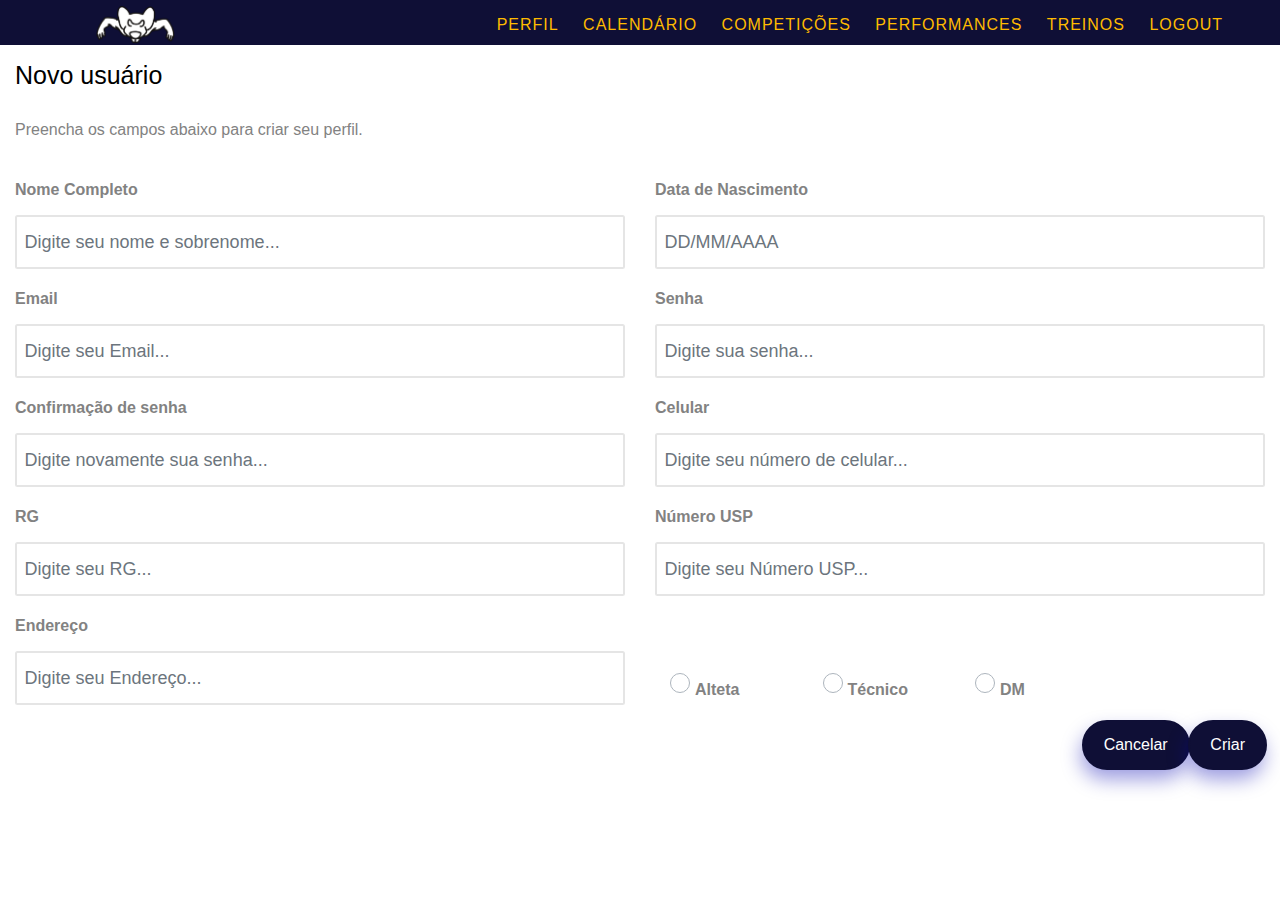
<file: criacao_usuario/index.html>
<html>
<head>
    <meta http-equiv="Content-Type" content="text/html; charset=UTF-8" >
    <link rel="stylesheet" href="/common/stylesheets/bootstrap.css">
    <link rel="stylesheet" href="/common/stylesheets/bootstrap4.css">
    <link rel="stylesheet" href="/common/stylesheets/animate.css">
    <link rel="stylesheet" href="/common/stylesheets/style.css">
    <link rel="stylesheet" href="/common/stylesheets/style1.css">
</head>

<body>
<div id="page">
  <nav class="fh5co-nav" id="menu-list" role="navigation">
      <div id="menu"></div>
  </nav>
  <div class="container-fluid" style="padding-top:60px;">
    <div class="row">
      <form action="usuario.php" class="col-md-12">
      
        <h1>Novo usuário</h1>
        <p>Preencha os campos abaixo para criar seu perfil.</p>
        
        <div class="row form-group">
          <div class="col-md-6">
            <label for="Nome"><b>Nome Completo</b></label>
            <input class="form-control" type="text" placeholder="Digite seu nome e sobrenome..." name="Nome" required>
          </div>
          <div class="col-md-6">
            <label for="Data de Nascimento"><b>Data de Nascimento</b></label>
            <input class="form-control" type="text" name="data de nascimento" placeholder="DD/MM/AAAA" required>
          </div>
        </div>

        <div class="row form-group">
          <div class="col-md-6">
            <label for="email"><b>Email</b></label>
            <input class="form-control" type="text" placeholder="Digite seu Email..." name="email" required>
          </div>
          <div class="col-md-6">
            <label for="senha"><b>Senha</b></label>
            <input class="form-control" type="password" placeholder="Digite sua senha..." name="senha" required>
          </div>
        </div>

        <div class="row form-group">
          <div class="col-md-6">
            <label for="confirma_senha"><b>Confirmação de senha</b></label>
            <input class="form-control" type="password" placeholder="Digite novamente sua senha..." name="confirma_senha" required>
          </div>
          <div class="col-md-6">
            <label for="celular"><b>Celular</b></label>
            <input class="form-control" type="text" placeholder="Digite seu número de celular..." name="celular" required>
          </div>
        </div>

        <div class="row form-group">
          <div class="col-md-6">
            <label for="RG"><b>RG</b></label>
            <input class="form-control" type="text" placeholder="Digite seu RG..." name="RG" required>
          </div>
          <div class="col-md-6">
            <label for="Número USP"><b>Número USP</b></label>
            <input class="form-control" type="text" placeholder="Digite seu Número USP..." name="Número USP" >
          </div>
        </div>

        <div class="row form-group">
          <div class="col-md-6">
            <label for="Endereço"><b>Endereço</b></label>
            <input class="form-control" type="text" placeholder="Digite seu Endereço..." name="Endereço" >
          </div>
          
          <div  class="col-md-6" style="margin-top:4em;">
            <div class="col-md-3">
              <div class="custom-control custom-radio custom-control-inline">
                <input class="custom-control-input" type="radio" name="nivel" id="n1" value="1"> 
                <label for="n1" class="custom-control-label" style="padding-left:10px;">Alteta</label> 
              </div>
            </div>
            <div class="col-md-3">
              <div class="custom-control custom-radio custom-control-inline">
                <input class="custom-control-input" type="radio" name="nivel" id="n2" value="2"> 
                <label for="n2" class="custom-control-label" style="padding-left:10px;">Técnico</label> 
              </div>
            </div>
            <div class="col-md-3">
              <div class="custom-control custom-radio custom-control-inline">
                <input class="custom-control-input" type="radio" name="nivel" id="n3" value="3"> 
                <label for="n3" class="custom-control-label" style="padding-left:10px;">DM</label> 
              </div>
            </div>
          </div>
        </div>

        <div class="row">
          <div class="form-group col-md-2 col-md-push-10">
            <button type="button" class="btn btn-primary">Cancelar</button>
          </div>
          <div class="form-group col-md-2 col-md-push-9">
            <button type="button" class="btn btn-primary">Criar</button>
          </div>
        </div>

      </div>
    </form>
  </div>
</div>

<!-- jQuery -->
<script src="/common/js/jquery.min.js"></script>
<!-- Bootstrap -->
<script src="/common/js/bootstrap.min.js"></script>
<!-- Placeholder -->
<script src="/common/js/jquery.placeholder.min.js"></script>
<!-- Waypoints -->
<script src="/common/js/jquery.waypoints.min.js"></script>
<!-- Main JS -->
<script src="/common/js/main.js"></script>
<script>
    $("#menu").load("../common/menu/menu.html #menu_");
</script>
</body>
</html>
</file>
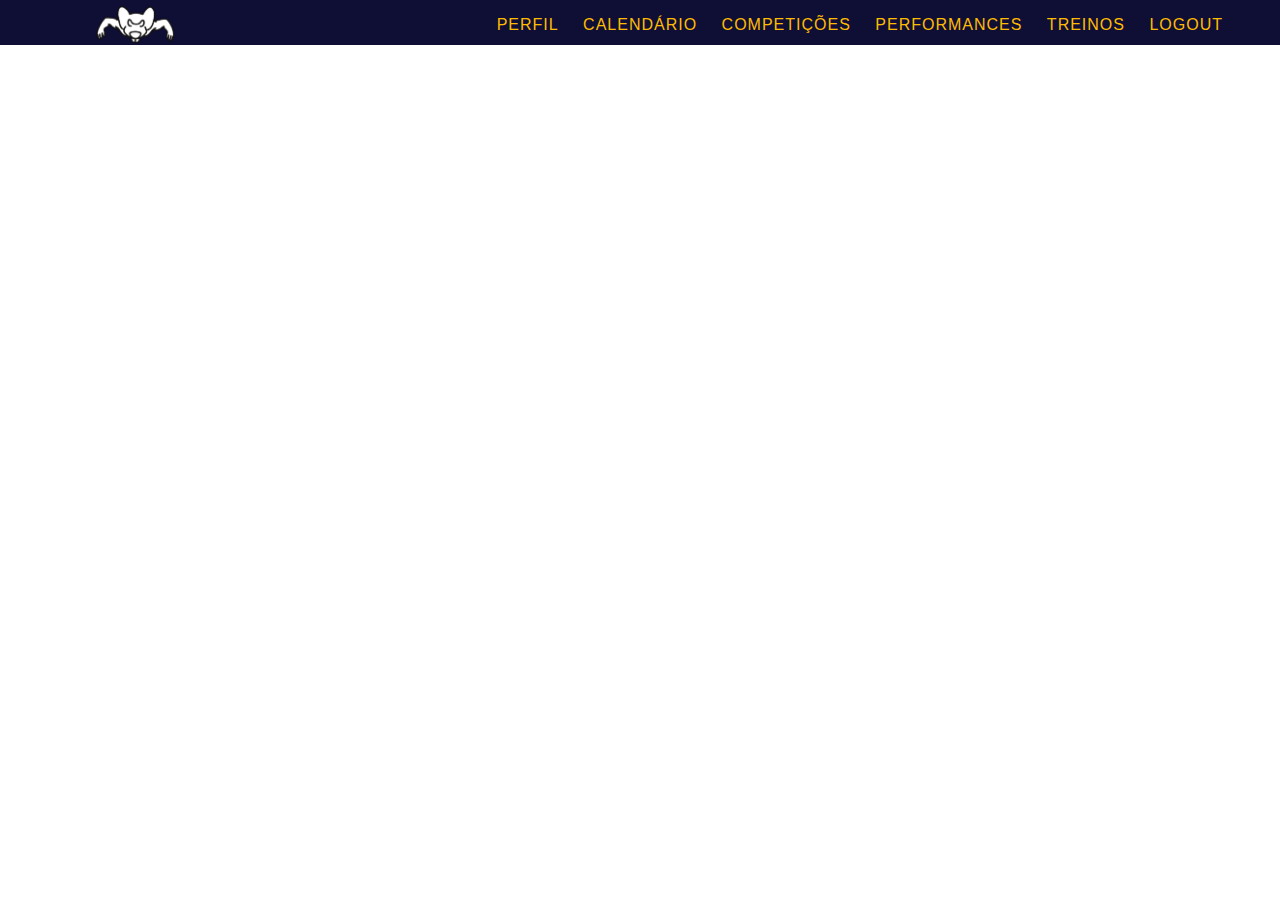
<file: perfil/index.html>
<!--?php
    // Inica a sessão, caso não exista
    if (!isset($_SESSION)) session_start();

    // Verifica se existe ID da sessão
    if(!isset($_SESSION['ID'])){
        //Destrói a sessão por segurança
        session_destroy();

        //Redireciona para o login
        header("Location: ../index.html"); exit;
    }
?-->

<html>
<head>
    <meta http-equiv="Content-Type" content="text/html; charset=UTF-8" >
    <link rel="stylesheet" href="/common/stylesheets/bootstrap.css">
    <link rel="stylesheet" href="/common/stylesheets/bootstrap4.css">
    <link rel="stylesheet" href="/common/stylesheets/animate.css">
    <link rel="stylesheet" href="/common/stylesheets/style.css">
    <link rel="stylesheet" href="/common/stylesheets/style1.css">
</head>

<body>
<div id="page">
<nav class="fh5co-nav" id="menu-list" role="navigation">
    <div id="menu"></div>
</nav>
              
   

<div>
<!--?php
    echo "<h1>Área Restrita</h1>";
    $msg = "Olá ";
    if ($_SESSION['Nivel'] == 1){
       $msg .= "Atleta ".$_SESSION['Nome'];
    } elseif ($_SESSION['Nivel'] == 2) {
        $msg .= "Técnico ".$_SESSION['Nome'];
    } elseif ($_SESSION['Nivel'] == 3) {
        $msg .= "DM ".$_SESSION['Nome'];
    }

    echo "<p>".$msg."</p>";
?-->
</div>
</div>

<!-- jQuery -->
<script src="/common/js/jquery.min.js"></script>
<!-- Bootstrap -->
<script src="/common/js/bootstrap.min.js"></script>
<!-- Placeholder -->
<script src="/common/js/jquery.placeholder.min.js"></script>
<!-- Waypoints -->
<script src="/common/js/jquery.waypoints.min.js"></script>
<!-- Main JS -->
<script src="/common/js/main.js"></script>
<script>
    $("#menu").load("../common/menu/menu.html #menu_");
</script>
</body>
</html>
</file>
<file: common/stylesheets/style.css>
/* =======================================================
*
* 	Template Style 
*	Edit this section
*
* ======================================================= */
body {
  font-family: "Open Sans", Arial, sans-serif;
  line-height: 1.5;
  font-size: 16px;
  color: #848484;
  background-color: #f0f0f0;
}
body.style-2 {
  background-color: #ffffff;
  background-size: cover;
  background-position: -30% center;
  background-repeat: no-repeat;
  background-image: url(../images/bg_2.jpg);
  height: 100%;
}
body.style-3 {
  background: #ffffff url(../images/geometry2.png) repeat;
}

a {
  color: #33cccc;
  -moz-transition: all 0.3s ease;
  -o-transition: all 0.3s ease;
  -webkit-transition: all 0.3s ease;
  -ms-transition: all 0.3s ease;
  transition: all 0.3s ease;
}
a:hover {
  color: #29a3a3;
}

.menu {
  padding: 0;
  margin: 0 0 0 0;
}
.menu li {
  list-style: none;
  margin-bottom: 10px;
  display: -moz-inline-stack;
  display: inline-block;
  zoom: 1;
  *display: inline;
}
.menu li a {
  padding: 5px;
}
.menu li.active a {
  color: #b3b3b3;
}

.fh5co-form {
  padding: 30px;
  margin-top: 4em;
  -webkit-box-shadow: -4px 7px 46px 2px rgba(0, 0, 0, 0.1);
  -moz-box-shadow: -4px 7px 46px 2px rgba(0, 0, 0, 0.1);
  -o-box-shadow: -4px 7px 46px 2px rgba(0, 0, 0, 0.1);
  box-shadow: -4px 7px 46px 2px rgba(0, 0, 0, 0.1);
  background: #ffffff;
}
.style-2 .fh5co-form {
  -webkit-box-shadow: -4px 7px 46px 2px rgba(0, 0, 0, 0.1);
  -moz-box-shadow: -4px 7px 46px 2px rgba(0, 0, 0, 0.1);
  -o-box-shadow: -4px 7px 46px 2px rgba(0, 0, 0, 0.1);
  box-shadow: -4px 7px 46px 2px rgba(0, 0, 0, 0.1);
}
@media screen and (max-width: 768px) {
  .fh5co-form {
    padding: 15px;
  }
}
.fh5co-form h2 {
  text-transform: uppercase;
  letter-spacing: 2px;
  font-size: 20px;
  margin: 0 0 30px 0;
  color: #000000;
}
.fh5co-form .form-group {
  margin-bottom: 30px;
}
.fh5co-form .form-group p {
  font-size: 14px;
  color: #9f9f9f;
  font-weight: 300;
}
.fh5co-form .form-group p a {
  color: #000000;
}
.fh5co-form label {
  font-weight: 300;
  font-size: 14px;
  font-weight: 300;
}
.fh5co-form .form-control {
  font-size: 16px;
  font-weight: 300;
  height: 50px;
  padding-left: 0;
  padding-right: 0;
  border: none;
  border-bottom: 1px solid rgba(0, 0, 0, 0.1);
  -webkit-box-shadow: none;
  -moz-box-shadow: none;
  -o-box-shadow: none;
  box-shadow: none;
  -webkit-border-radius: 0px;
  -moz-border-radius: 0px;
  -ms-border-radius: 0px;
  border-radius: 0px;
  -moz-transition: all 0.3s ease;
  -o-transition: all 0.3s ease;
  -webkit-transition: all 0.3s ease;
  -ms-transition: all 0.3s ease;
  transition: all 0.3s ease;
}
.fh5co-form .form-control::-webkit-input-placeholder {
  color: rgba(0, 0, 0, 0.3);
  text-transform: uppercase;
}
.fh5co-form .form-control::-moz-placeholder {
  color: rgba(0, 0, 0, 0.3);
  text-transform: uppercase;
}
.fh5co-form .form-control:-ms-input-placeholder {
  color: rgba(0, 0, 0, 0.3);
  text-transform: uppercase;
}
.fh5co-form .form-control:-moz-placeholder {
  color: rgba(0, 0, 0, 0.3);
  text-transform: uppercase;
}
.fh5co-form .form-control:focus, .fh5co-form .form-control:active {
  border-bottom: 1px solid rgba(0, 0, 0, 0.4);
}

.btn-primary {
  height: 50px;
  padding-right: 20px;
  padding-left: 20px;
  border: none;
  background: rgb(0,0,46);
  color: #ffffff;
  -webkit-box-shadow: -2px 10px 20px -1px rgba(2, 2, 175, 0.4);
  -moz-box-shadow: -2px 10px 20px -1px rgba(2, 2, 175, 0.4);
  -o-box-shadow: -2px 10px 20px -1px rgba(2, 2, 175, 0.4);
  box-shadow: -2px 10px 20px -1px rgba(2, 2, 175, 0.4);
}
.btn-primary:hover, .btn-primary:focus, .btn-primary:active {
  color: #ffffff;
  background: rgb(5, 5, 114) !important;
  outline: none;
}

input, textarea {
  color: #000;
}

.placeholder {
  color: #aaa;
}

.js .animate-box {
  opacity: 0;
}

/*# sourceMappingURL=style.css.map */
.menu-icon{
  display: none;
  float: right;
}
.fh5co-nav br {
  display: none;
}

@media screen and (max-width: 1040px){
  .fh5co-nav a {
    display: none;
  }
  .menu-icon {
    display: block !important;
    font-size: 20px !important;
  }
}
@media screen and (max-width: 1040px){
  .fh5co-nav.responsive a.menu-icon {
    position: absolute;
    right: 0;
    top: 0;
  }
  .fh5co-nav.responsive a{
    float: none;
    display: block;
    text-align: right;
  }
  .fh5co-nav.responsive br {
    display: block;
  }
}
</file>
<file: common/stylesheets/style1.css>
@font-face {
  font-family: 'icomoon';
  src: url("../fonts/icomoon/icomoon.eot?srf3rx");
  src: url("../fonts/icomoon/icomoon.eot?srf3rx#iefix") format("embedded-opentype"), url("../fonts/icomoon/icomoon.ttf?srf3rx") format("truetype"), url("../fonts/icomoon/icomoon.woff?srf3rx") format("woff"), url("../fonts/icomoon/icomoon.svg?srf3rx#icomoon") format("svg");
  font-weight: normal;
  font-style: normal;
}
/* =======================================================
*
* 	Template Style 
*
* ======================================================= */
body {
  font-family: "Work Sans", Arial, sans-serif;
  font-weight: 400;
  font-size: 16px;
  line-height: 2.5;
  color: #828282;
  background: #fff;
}

#page {
  position: relative;
  overflow-x: hidden;
  width: 100%;
  height: 100%;
  -webkit-transition: 0.5s;
  -o-transition: 0.5s;
  transition: 0.5s;
}
.offcanvas #page {
  overflow: hidden;
  position: absolute;
}
.offcanvas #page:after {
  -webkit-transition: 2s;
  -o-transition: 2s;
  transition: 2s;
  position: absolute;
  top: 0;
  right: 0;
  bottom: 0;
  left: 0;
  z-index: 101;
  background: rgba(0, 0, 0, 0.7);
  content: "";
}

a {
  color: #28166F;
  -webkit-transition: 0.5s;
  -o-transition: 0.5s;
  transition: 0.5s;
}
a:hover, a:active, a:focus {
  color: #28166F;
  outline: none;
  text-decoration: none;
}

p {
  margin-bottom: 20px;
}

h1, h2, h3, h4, h5, h6, figure {
  color: #000;
  font-family: "Work Sans", Arial, sans-serif;
  font-weight: 400;
  margin: 0 0 20px 0;
}

::-webkit-selection {
  color: #fff;
  background: #28166F;
}

::-moz-selection {
  color: #fff;
  background: #28166F;
}

::selection {
  color: #fff;
  background: #28166F;
}

.fh5co-nav {
  position: absolute;
  top: 0;
  margin: 0;
  padding: 0;
  width: 100%;
  padding: 0;
  z-index: 1001;
}
.fh5co-nav .top-menu {
  border-bottom: 1px solid rgba(255, 255, 255, 0.3);
  padding:0;
}
.fh5co-nav .top {
  border-bottom: 1px solid rgba(255, 255, 255, 0.3);
  padding: 7px 0;
  margin-bottom: 0;
}
.fh5co-nav .top .num, .fh5co-nav .top .fh5co-social {
  display: inline-block;
  margin: 0;
}
.fh5co-nav .top .num {
  color: rgba(255, 255, 255, 0.8);
  font-size: 12px;
  padding-right: 20px;
  margin-right: 10px;
  border-right: 1px solid rgba(255, 255, 255, 0.3);
  letter-spacing: 0px;
}
.fh5co-nav .top .fh5co-social li {
  font-size: 10px;
}
.fh5co-nav .top .fh5co-social li a {
  padding: 0 15px;
}
.fh5co-nav .top .fh5co-social li a i {
  font-size: 15px;
}
.fh5co-nav #fh5co-logo {
  font-size: 20px;
  margin: 0;
  padding: 0;
  text-transform: uppercase;
  font-weight: bold;
  font-weight: 700;
  font-family: "Work Sans", Arial, sans-serif;
}
.fh5co-nav #fh5co-logo a span {
  color: #28166F;
}
.fh5co-nav a {
  padding: 5px 10px;
  color: rgb(255, 187, 0); 
  font-size:16px;
}
.fh5co-nav a:hover {
  color: rgb(253, 206, 77);
}
@media screen and (max-width: 768px) {
  .fh5co-nav .menu-1 {
    display: none;
  }
}
.fh5co-nav ul {
  padding: 0;
  margin: 5px 0 0 0;
}
.fh5co-nav ul li {
  padding: 0;
  margin: 0;
  list-style: none;
  display: inline;
}
.fh5co-nav ul li a {
  font-size:16px;
  padding: 10px 10px;
  text-transform: uppercase;
  color: rgb(255, 187, 0); 
  letter-spacing: 1px;
  -webkit-transition: 0.5s;
  -o-transition: 0.5s;
  transition: 0.5s;
}
.fh5co-nav ul li a:hover {
  text-shadow: 0 0 #fff;
}
.fh5co-nav ul li.has-dropdown {
  position: relative;
}
.fh5co-nav ul li.has-dropdown .dropdown {
  width: 140px;
  -webkit-box-shadow: 0px 14px 33px -9px rgba(0, 0, 0, 0.75);
  -moz-box-shadow: 0px 14px 33px -9px rgba(0, 0, 0, 0.75);
  box-shadow: 0px 14px 33px -9px rgba(0, 0, 0, 0.75);
  z-index: 1002;
  visibility: hidden;
  opacity: 0;
  position: absolute;
  top: 40px;
  left: 0;
  text-align: left;
  background: #000;
  padding: 20px;
  -webkit-border-radius: 4px;
  -moz-border-radius: 4px;
  -ms-border-radius: 4px;
  border-radius: 4px;
  -webkit-transition: 0s;
  -o-transition: 0s;
  transition: 0s;
}
.fh5co-nav ul li.has-dropdown .dropdown:before {
  bottom: 100%;
  left: 40px;
  border: solid transparent;
  content: " ";
  height: 0;
  width: 0;
  position: absolute;
  pointer-events: none;
  border-bottom-color: #000;
  border-width: 8px;
  margin-left: -8px;
}
.fh5co-nav ul li.has-dropdown .dropdown li {
  display: block;
  margin-bottom: 7px;
}
.fh5co-nav ul li.has-dropdown .dropdown li:last-child {
  margin-bottom: 0;
}
.fh5co-nav ul li.has-dropdown .dropdown li a {
  padding: 2px 0;
  display: block;
  color: #999999;
  line-height: 1.2;
  text-transform: none;
  font-size: 13px;
  letter-spacing: 0;
}
.fh5co-nav ul li.has-dropdown .dropdown li a:hover {
  color: rgba(255, 255, 255, 1);
}
.fh5co-nav ul li.has-dropdown:hover a, .fh5co-nav ul li.has-dropdown:focus a {
  color: #fff;
}
.fh5co-nav ul li.btn-cta a {
  color: #fff;
}
.fh5co-nav ul li.btn-cta a span {
  background: #28166F;
  padding: 4px 20px;
  display: -moz-inline-stack;
  display: inline-block;
  zoom: 1;
  *display: inline;
  -webkit-transition: 0.3s;
  -o-transition: 0.3s;
  transition: 0.3s;
  -webkit-border-radius: 100px;
  -moz-border-radius: 100px;
  -ms-border-radius: 100px;
  border-radius: 100px;
}
.fh5co-nav ul li.btn-cta a:hover span {
  -webkit-box-shadow: 0px 14px 20px -9px rgba(0, 0, 0, 0.75);
  -moz-box-shadow: 0px 14px 20px -9px rgba(0, 0, 0, 0.75);
  box-shadow: 0px 14px 20px -9px rgba(0, 0, 0, 0.75);
}
.fh5co-nav ul li.active > a {
  color: #fff !important;
}

#fh5co-header,
#fh5co-counter,
.fh5co-bg {
  background-size: cover;
  background-position: top center;
  background-repeat: no-repeat;
  position: relative;
}

.fh5co-bg {
  background-size: cover;
  background-position: center center;
  position: relative;
  width: 100%;
  float: left;
}

.fh5co-video {
  overflow: hidden;
}
@media screen and (max-width: 992px) {
  .fh5co-video {
    height: 450px;
  }
}
.fh5co-video a {
  z-index: 1001;
  position: absolute;
  top: 50%;
  left: 50%;
  margin-top: -45px;
  margin-left: -45px;
  width: 90px;
  height: 90px;
  display: table;
  text-align: center;
  background: #fff;
  -webkit-box-shadow: 0px 14px 30px -15px rgba(0, 0, 0, 0.75);
  -moz-box-shadow: 0px 14px 30px -15px rgba(0, 0, 0, 0.75);
  box-shadow: 0px 14px 30px -15px rgba(0, 0, 0, 0.75);
  -webkit-border-radius: 50%;
  -moz-border-radius: 50%;
  -ms-border-radius: 50%;
  border-radius: 50%;
}
.fh5co-video a i {
  text-align: center;
  display: table-cell;
  vertical-align: middle;
  font-size: 40px;
}
.fh5co-video .overlay {
  position: absolute;
  top: 0;
  left: 0;
  right: 0;
  bottom: 0;
  background: rgba(0, 0, 0, 0.5);
  -webkit-transition: 0.5s;
  -o-transition: 0.5s;
  transition: 0.5s;
}
.fh5co-video:hover .overlay {
  background: rgba(0, 0, 0, 0.7);
}
.fh5co-video:hover a {
  -webkit-transform: scale(1.2);
  -moz-transform: scale(1.2);
  -ms-transform: scale(1.2);
  -o-transform: scale(1.2);
  transform: scale(1.2);
}

.fh5co-cover {
  height: 800px;
  background-size: cover;
  background-position: top center;
  background-repeat: no-repeat;
  position: relative;
  float: left;
  width: 100%;
}
.fh5co-cover .overlay {
  z-index: 0;
  position: absolute;
  bottom: 0;
  top: 0;
  left: 0;
  right: 0;
  background: rgba(0, 146, 57, 0.8);
}
.fh5co-cover > .fh5co-container {
  position: fixed;
  z-index: 10;
}
@media screen and (max-width: 768px) {
  .fh5co-cover {
    height: 600px;
  }
}
.fh5co-cover .display-t,
.fh5co-cover .display-tc {
  z-index: 9;
  height: 700px;
  display: table;
  width: 100%;
  margin-top: 100px;
  margin-left: 20px;
}

.contagemc {
  padding-left: 100px;
  height: 700px;
  padding-top: 500px;
}



@media screen and (max-width: 768px) {
  .fh5co-cover .display-t,
  .fh5co-cover .display-tc {
    height: 600px;
  }
}
.fh5co-cover.fh5co-cover-sm {
  height: 600px;
}
@media screen and (max-width: 768px) {
  .fh5co-cover.fh5co-cover-sm {
    height: 400px;
  }
}
.fh5co-cover.fh5co-cover-sm .display-t,
.fh5co-cover.fh5co-cover-sm .display-tc {
  height: 600px;
  display: table;
  width: 100%;
}
@media screen and (max-width: 768px) {
  .fh5co-cover.fh5co-cover-sm .display-t,
  .fh5co-cover.fh5co-cover-sm .display-tc {
    height: 400px;
  }
}

.about-content {
  margin-bottom: 7em;
}
.about-content img {
  border: 1px solid rgba(0, 0, 0, 0.05);
  padding: 10px;
}
.about-content .desc {
  margin-bottom: 3em;
}

.fh5co-staff {
  text-align: center;
  margin-bottom: 30px;
}
.fh5co-staff img {
  width: 170px;
  margin-bottom: 20px;
  -webkit-border-radius: 50%;
  -moz-border-radius: 50%;
  -ms-border-radius: 50%;
  border-radius: 50%;
}
.fh5co-staff h3 {
  font-size: 24px;
  margin-bottom: 5px;
}
.fh5co-staff p {
  margin-bottom: 30px;
}
.fh5co-staff .role {
  color: #bfbfbf;
  margin-bottom: 30px;
  font-weight: normal;
  display: block;
}

.fh5co-social-icons {
  margin: 0;
  padding: 0;
}
.fh5co-social-icons li {
  margin: 0;
  padding: 0;
  list-style: none;
  display: -moz-inline-stack;
  display: inline-block;
  zoom: 1;
  *display: inline;
}
.fh5co-social-icons li a {
  display: -moz-inline-stack;
  display: inline-block;
  zoom: 1;
  *display: inline;
  color: #28166F;
  padding-left: 10px;
  padding-right: 10px;
}
.fh5co-social-icons li a i {
  font-size: 20px;
}

.fh5co-contact-info ul {
  padding: 0;
  margin: 0;
}
.fh5co-contact-info ul li {
  padding: 0 0 0 40px;
  margin: 0 0 30px 0;
  list-style: none;
  position: relative;
}
.fh5co-contact-info ul li:before {
  color: #28166F;
  position: absolute;
  left: 0;
  top: .05em;
  font-family: 'icomoon';
  speak: none;
  font-style: normal;
  font-weight: normal;
  font-variant: normal;
  text-transform: none;
  line-height: 1;
  /* Better Font Rendering =========== */
  -webkit-font-smoothing: antialiased;
  -moz-osx-font-smoothing: grayscale;
}
.fh5co-contact-info ul li.address:before {
  font-size: 30px;
  content: "\e9d1";
}
.fh5co-contact-info ul li.phone:before {
  font-size: 23px;
  content: "\e9f4";
}
.fh5co-contact-info ul li.email:before {
  font-size: 23px;
  content: "\e9da";
}
.fh5co-contact-info ul li.url:before {
  font-size: 23px;
  content: "\e9af";
}

#fh5co-header .display-tc,
#fh5co-counter .display-tc,
.fh5co-cover .display-tc {
  display: table-cell !important;
  vertical-align: middle;
}
#fh5co-header .display-tc h1, #fh5co-header .display-tc h2,
#fh5co-counter .display-tc h1,
#fh5co-counter .display-tc h2,
.fh5co-cover .display-tc h1,
.fh5co-cover .display-tc h2 {
  margin: 0;
  padding: 0;
  color: white;
}
#fh5co-header .display-tc h1,
#fh5co-counter .display-tc h1,
.fh5co-cover .display-tc h1 {
  margin-bottom: 20px;
  font-size: 54px;
  line-height: 1.2;
  text-transform: uppercase;
  font-weight: 300;
}
#fh5co-header .display-tc h1 strong,
#fh5co-counter .display-tc h1 strong,
.fh5co-cover .display-tc h1 strong {
  font-weight: 700;
}
@media screen and (max-width: 768px) {
  #fh5co-header .display-tc h1,
  #fh5co-counter .display-tc h1,
  .fh5co-cover .display-tc h1 {
    font-size: 40px;
  }
}
#fh5co-header .display-tc h2,
#fh5co-counter .display-tc h2,
.fh5co-cover .display-tc h2 {
  font-size: 20px;
  line-height: 1.1;
  margin-bottom: 30px;
}
#fh5co-header .display-tc .btn,
#fh5co-counter .display-tc .btn,
.fh5co-cover .display-tc .btn {
  padding: 15px 30px;
  background: rgb(0,0,46) !important;
  color: #fff;
  border: none !important;
  font-size: 18px;
}
#fh5co-header .display-tc .btn:hover,
#fh5co-counter .display-tc .btn:hover,
.fh5co-cover .display-tc .btn:hover {
  background: rgb(0,0,46) !important;
  -webkit-box-shadow: 0px 14px 30px -15px rgba(2, 2, 175, 0.4) !important;
  -moz-box-shadow: 0px 14px 30px -15px rgba(2, 2, 175, 0.4) !important;
  box-shadow: 0px 14px 30px -15px rgba(2, 2, 175, 0.4) !important;
}
#fh5co-header .display-tc .form-inline .form-group,
#fh5co-counter .display-tc .form-inline .form-group,
.fh5co-cover .display-tc .form-inline .form-group {
  width: 100% !important;
  margin-bottom: 10px;
}
#fh5co-header .display-tc .form-inline .form-group .form-control,
#fh5co-counter .display-tc .form-inline .form-group .form-control,
.fh5co-cover .display-tc .form-inline .form-group .form-control {
  width: 100%;
  background: #fff;
  border: none;
}

.fh5co-bg-section {
  background: rgba(0, 0, 0, 0.05);
}

#fh5co-services,
#fh5co-started,
#fh5co-testimonial,
#fh5co-started,
#fh5co-project,
#fh5co-about,
#fh5co-contact,
#fh5co-footer {
  padding: 7em 0;
  clear: both;
}
@media screen and (max-width: 768px) {
  #fh5co-services,
  #fh5co-started,
  #fh5co-testimonial,
  #fh5co-started,
  #fh5co-project,
  #fh5co-about,
  #fh5co-contact,
  #fh5co-footer {
    padding: 3em 0;
  }
}

.iphone {
  width: 80%;
  margin: 0 auto;
}

.services-inner {
  margin-top: 5em;
}

.feature-center {
  padding-left: 90px;
  float: left;
  width: 100%;
  margin-bottom: 40px;
  position: relative;
}
@media screen and (max-width: 768px) {
  .feature-center {
    margin-bottom: 50px;
  }
}
.feature-center .desc {
  padding-left: 50px;
}
.feature-center .icon {
  margin-bottom: 20px;
  display: block;
  position: absolute;
  top: 0;
  left: 0;
}
.feature-center .icon i {
  font-size: 60px;
  color: #00923F;
}
.feature-center .icon2 {
  float: left;
}
.feature-center .icon2 i {
  font-size: 100px;
}
.feature-center p, .feature-center h3 {
  margin-bottom: 30px;
}
.feature-center h3 {
  font-size: 22px;
  color: #00923F !important;
}

.project-content {
  width: 100%;
  padding-left: 10px;
  padding-right: 10px;
  float: left;
  padding-bottom: 7em;
}
.project-content .col-forth {
  width: 25%;
  float: left;
  padding-left: 10px;
  padding-right: 10px;
}
@media screen and (max-width: 1200px) {
  .project-content .col-forth {
    width: 25%;
  }
}
@media screen and (max-width: 992px) {
  .project-content .col-forth {
    width: 50%;
  }
}
@media screen and (max-width: 480px) {
  .project-content .col-forth {
    width: 100%;
  }
}
.project-content .col-forth .project {
  background-size: cover;
  background-position: top center;
  background-repeat: no-repeat;
  position: relative;
  overflow: hidden;
  margin-bottom: 40px;
  -webkit-box-shadow: 0px 1px 2px 0px rgba(0, 0, 0, 0.18);
  -moz-box-shadow: 0px 1px 2px 0px rgba(0, 0, 0, 0.18);
  -ms-box-shadow: 0px 1px 2px 0px rgba(0, 0, 0, 0.18);
  -o-box-shadow: 0px 1px 2px 0px rgba(0, 0, 0, 0.18);
  box-shadow: 0px 1px 2px 0px rgba(0, 0, 0, 0.18);
  -webkit-transition: 0.4s;
  -o-transition: 0.4s;
  transition: 0.4s;
}
.project-content .col-forth .project:after {
  position: absolute;
  top: 0;
  bottom: 0;
  left: 0;
  right: 0;
  content: '';
  z-index: -2;
  background: rgba(0, 0, 0, 0.3);
  opacity: 0;
  -webkit-transition: 0.5s;
  -o-transition: 0.5s;
  transition: 0.5s;
}
.project-content .col-forth .project:hover, .project-content .col-forth .project:focus {
  -webkit-box-shadow: 0px 1px 20px 0px rgba(0, 0, 0, 0.19);
  -moz-box-shadow: 0px 1px 20px 0px rgba(0, 0, 0, 0.19);
  -ms-box-shadow: 0px 1px 20px 0px rgba(0, 0, 0, 0.19);
  -o-box-shadow: 0px 1px 20px 0px rgba(0, 0, 0, 0.19);
  box-shadow: 0px 1px 20px 0px rgba(0, 0, 0, 0.19);
}
.project-content .col-forth .project:hover:after, .project-content .col-forth .project:focus:after {
  opacity: 1;
}
.project-content .col-forth .project:hover .desc, .project-content .col-forth .project:focus .desc {
  bottom: 0;
  -webkit-transition: 0.5s;
  -o-transition: 0.5s;
  transition: 0.5s;
}
@media screen and (max-width: 480px) {
  .project-content .col-forth .project {
    height: 340px !important;
    margin-bottom: 20px;
  }
}
.project-content .col-forth .project {
  height: 400px;
}
.project-content .desc {
  background: white;
  padding: 10px 20px;
  position: absolute;
  bottom: -10px;
  left: 0;
  right: 0;
  -webkit-transition: 0.5s;
  -o-transition: 0.5s;
  transition: 0.5s;
}
.project-content .desc:after {
  position: absolute;
  top: -20px;
  right: 0;
  left: 0;
  width: 103%;
  margin-left: -4px;
  height: 50px;
  z-index: -1;
  content: "";
  background: #fff;
  -webkit-transform: rotate(4deg);
  -moz-transform: rotate(4deg);
  -ms-transform: rotate(4deg);
  -o-transform: rotate(4deg);
  transform: rotate(4deg);
}
.project-content .desc h3 {
  font-size: 20px;
  font-weight: 500;
}
.project-content .desc span {
  color: rgba(0, 0, 0, 0.3);
  text-transform: uppercase;
  letter-spacing: 2px;
  font-size: 12px;
}
@media screen and (max-width: 768px) {
  .project-content .desc {
    bottom: 0;
  }
}

.fhco-cta-block {
  border: 2px solid #28166F;
  padding: 30px;
  margin-bottom: 30px;
  float: left;
  width: 100%;
}
.fhco-cta-block h2 {
  font-size: 20px;
  margin-bottom: 20px;
  color: #28166F;
}
.fhco-cta-block p {
  line-height: 1.5;
}
.fhco-cta-block p:last-child {
  margin-bottom: 0;
}

#fh5co-subscribe .form-group {
  position: relative;
}
#fh5co-subscribe .form-control {
  position: relative;
  padding-right: 97px !important;
  -webkit-border-radius: 30px;
  -moz-border-radius: 30px;
  -ms-border-radius: 30px;
  border-radius: 30px;
}
#fh5co-subscribe label {
  color: #000;
  margin-left: 10px;
}
#fh5co-subscribe .btn {
  position: absolute;
  top: 38px;
  right: 4px;
}

.fh5co-heading {
  margin-bottom: 5em;
}
.fh5co-heading.fh5co-heading-sm {
  margin-bottom: 2em;
}
.fh5co-heading h2 {
  font-size: 36px;
  margin-bottom: 20px;
  line-height: 1.5;
  font-weight: bold;
  color: #000;
}
.fh5co-heading p {
  font-size: 18px;
  line-height: 1.5;
  color: #828282;
}
.fh5co-heading span {
  display: block;
  margin-bottom: 10px;
  text-transform: uppercase;
  font-size: 12px;
  letter-spacing: 2px;
}

#fh5co-testimonial {
  background: #efefef;
}
#fh5co-testimonial .testimony-slide {
  text-align: center;
}
#fh5co-testimonial .testimony-slide span {
  font-size: 12px;
  text-transform: uppercase;
  letter-spacing: 2px;
  font-weight: 700;
  display: block;
}
#fh5co-testimonial .testimony-slide figure {
  margin-bottom: 10px;
  display: -moz-inline-stack;
  display: inline-block;
  zoom: 1;
  *display: inline;
}
#fh5co-testimonial .testimony-slide figure img {
  width: 100px;
  -webkit-border-radius: 50%;
  -moz-border-radius: 50%;
  -ms-border-radius: 50%;
  border-radius: 50%;
}
#fh5co-testimonial .testimony-slide blockquote {
  border: none;
  margin: 30px auto;
  width: 70%;
  position: relative;
  padding: 0;
}
@media screen and (max-width: 992px) {
  #fh5co-testimonial .testimony-slide blockquote {
    width: 100%;
  }
}
#fh5co-testimonial .arrow-thumb {
  position: absolute;
  top: 40%;
  display: block;
  width: 100%;
}
#fh5co-testimonial .arrow-thumb a {
  font-size: 32px;
  color: #dadada;
}
#fh5co-testimonial .arrow-thumb a:hover, #fh5co-testimonial .arrow-thumb a:focus, #fh5co-testimonial .arrow-thumb a:active {
  text-decoration: none;
}

#fh5co-started {
  background: rgba(0, 146, 63, 0.65);
}
#fh5co-started .fh5co-heading {
  margin-bottom: 2em !important;
}
#fh5co-started .fh5co-heading h2 {
  color: #fff;
  margin-bottom: 20px !important;
}
#fh5co-started .fh5co-heading p {
  color: rgba(255, 255, 255, 0.5);
}
#fh5co-started .form-control {
  background: rgba(255, 255, 255, 0.2);
  border: none !important;
  color: #fff;
  font-size: 16px !important;
  width: 100%;
  -webkit-transition: 0.5s;
  -o-transition: 0.5s;
  transition: 0.5s;
}
#fh5co-started .form-control::-webkit-input-placeholder {
  color: #fff;
}
#fh5co-started .form-control:-moz-placeholder {
  /* Firefox 18- */
  color: #fff;
}
#fh5co-started .form-control::-moz-placeholder {
  /* Firefox 19+ */
  color: #fff;
}
#fh5co-started .form-control:-ms-input-placeholder {
  color: #fff;
}
#fh5co-started .form-control:focus {
  background: rgba(255, 255, 255, 0.3);
}
#fh5co-started .btn {
  height: 54px;
  border: none !important;
  background: #28166F;
  color: #fff;
  font-size: 16px;
  text-transform: uppercase;
  font-weight: 400;
  padding-left: 50px;
  padding-right: 50px;
}
#fh5co-started .form-inline .form-group {
  width: 100% !important;
  margin-bottom: 10px;
}
#fh5co-started .form-inline .form-group .form-control {
  width: 100%;
}

#fh5co-footer {
  background: rgb(201, 201, 201);
}
#fh5co-footer .fh5co-footer-links {
  padding: 0;
  margin: 0;
}
#fh5co-footer .fh5co-footer-links li {
  padding: 0;
  margin: 0;
  list-style: none;
}
#fh5co-footer .fh5co-footer-links li a {
  color: #000;
  text-decoration: none;
}
#fh5co-footer .fh5co-footer-links li a:hover {
  text-decoration: underline;
}
#fh5co-footer .fh5co-widget {
  margin-bottom: 30px;
}
@media screen and (max-width: 768px) {
  #fh5co-footer .fh5co-widget {
    text-align: left;
  }
}
#fh5co-footer .fh5co-widget h3 {
  margin-bottom: 15px;
  font-weight: bold;
  font-size: 15px;
  letter-spacing: 2px;
  text-transform: uppercase;
}
#fh5co-footer .copyright .block {
  display: block;
}

#fh5co-offcanvas {
  position: absolute;
  z-index: 1901;
  width: 270px;
  background: black;
  top: 0;
  right: 0;
  top: 0;
  bottom: 0;
  padding: 75px 40px 40px 40px;
  overflow-y: auto;
  display: none;
  -moz-transform: translateX(270px);
  -webkit-transform: translateX(270px);
  -ms-transform: translateX(270px);
  -o-transform: translateX(270px);
  transform: translateX(270px);
  -webkit-transition: 0.5s;
  -o-transition: 0.5s;
  transition: 0.5s;
}
@media screen and (max-width: 768px) {
  #fh5co-offcanvas {
    display: block;
  }
}
.offcanvas #fh5co-offcanvas {
  -moz-transform: translateX(0px);
  -webkit-transform: translateX(0px);
  -ms-transform: translateX(0px);
  -o-transform: translateX(0px);
  transform: translateX(0px);
}
#fh5co-offcanvas a {
  color: rgba(255, 255, 255, 0.5);
}
#fh5co-offcanvas a:hover {
  color: rgba(255, 255, 255, 0.8);
}
#fh5co-offcanvas ul {
  padding: 0;
  margin: 0;
}
#fh5co-offcanvas ul li {
  padding: 0;
  margin: 0;
  list-style: none;
}
#fh5co-offcanvas ul li > ul {
  padding-left: 20px;
  display: none;
}
#fh5co-offcanvas ul li.offcanvas-has-dropdown > a {
  display: block;
  position: relative;
}
#fh5co-offcanvas ul li.offcanvas-has-dropdown > a:after {
  position: absolute;
  right: 0px;
  font-family: 'icomoon';
  speak: none;
  font-style: normal;
  font-weight: normal;
  font-variant: normal;
  text-transform: none;
  line-height: 1;
  /* Better Font Rendering =========== */
  -webkit-font-smoothing: antialiased;
  -moz-osx-font-smoothing: grayscale;
  content: "\e921";
  font-size: 20px;
  color: rgba(255, 255, 255, 0.2);
  -webkit-transition: 0.5s;
  -o-transition: 0.5s;
  transition: 0.5s;
}
#fh5co-offcanvas ul li.offcanvas-has-dropdown.active a:after {
  -webkit-transform: rotate(-180deg);
  -moz-transform: rotate(-180deg);
  -ms-transform: rotate(-180deg);
  -o-transform: rotate(-180deg);
  transform: rotate(-180deg);
}

.uppercase {
  font-size: 14px;
  color: #000;
  margin-bottom: 10px;
  font-weight: 700;
  text-transform: uppercase;
}

.gototop {
  position: fixed;
  bottom: 20px;
  right: 20px;
  z-index: 999;
  opacity: 0;
  visibility: hidden;
  -webkit-transition: 0.5s;
  -o-transition: 0.5s;
  transition: 0.5s;
}
.gototop.active {
  opacity: 1;
  visibility: visible;
}
.gototop a {
  width: 50px;
  height: 50px;
  display: table;
  background: rgba(0, 146, 63, 0.8);
  color: #fff;
  text-align: center;
  -webkit-border-radius: 4px;
  -moz-border-radius: 4px;
  -ms-border-radius: 4px;
  border-radius: 4px;
}
.gototop a i {
  height: 50px;
  display: table-cell;
  vertical-align: middle;
}
.gototop a:hover, .gototop a:active, .gototop a:focus {
  text-decoration: none;
  outline: none;
}

.fh5co-nav-toggle {
  width: 25px;
  height: 25px;
  cursor: pointer;
  text-decoration: none;
}
.fh5co-nav-toggle.active i::before, .fh5co-nav-toggle.active i::after {
  background: #444;
}
.fh5co-nav-toggle:hover, .fh5co-nav-toggle:focus, .fh5co-nav-toggle:active {
  outline: none;
  border-bottom: none !important;
}
.fh5co-nav-toggle i {
  position: relative;
  display: inline-block;
  width: 25px;
  height: 2px;
  color: #252525;
  font: bold 14px/.4 Helvetica;
  text-transform: uppercase;
  text-indent: -55px;
  background: #252525;
  transition: all .2s ease-out;
}
.fh5co-nav-toggle i::before, .fh5co-nav-toggle i::after {
  content: '';
  width: 25px;
  height: 2px;
  background: #252525;
  position: absolute;
  left: 0;
  transition: all .2s ease-out;
}
.fh5co-nav-toggle.fh5co-nav-white > i {
  color: #fff;
  background: #fff;
}
.fh5co-nav-toggle.fh5co-nav-white > i::before, .fh5co-nav-toggle.fh5co-nav-white > i::after {
  background: #fff;
}

.fh5co-nav-toggle i::before {
  top: -7px;
}

.fh5co-nav-toggle i::after {
  bottom: -7px;
}

.fh5co-nav-toggle:hover i::before {
  top: -10px;
}

.fh5co-nav-toggle:hover i::after {
  bottom: -10px;
}

.fh5co-nav-toggle.active i {
  background: transparent;
}

.fh5co-nav-toggle.active i::before {
  top: 0;
  -webkit-transform: rotateZ(45deg);
  -moz-transform: rotateZ(45deg);
  -ms-transform: rotateZ(45deg);
  -o-transform: rotateZ(45deg);
  transform: rotateZ(45deg);
}

.fh5co-nav-toggle.active i::after {
  bottom: 0;
  -webkit-transform: rotateZ(-45deg);
  -moz-transform: rotateZ(-45deg);
  -ms-transform: rotateZ(-45deg);
  -o-transform: rotateZ(-45deg);
  transform: rotateZ(-45deg);
}

.fh5co-nav-toggle {
  position: absolute;
  right: 10px;
  top: 65px;
  z-index: 21;
  padding: 6px 0 0 0;
  display: block;
  margin: 0 auto;
  display: none;
  height: 44px;
  width: 44px;
  z-index: 2001;
  border-bottom: none !important;
}
@media screen and (max-width: 768px) {
  .fh5co-nav-toggle {
    display: block;
  }
}

@media screen and (max-width: 320px){
  .fh5co-nav-toggle{
    top: 90px;
  }
}

.btn {
  margin-right: 4px;
  margin-bottom: 4px;
  font-family: "Work Sans", Arial, sans-serif;
  font-size: 16px;
  font-weight: 400;
  -webkit-border-radius: 30px;
  -moz-border-radius: 30px;
  -ms-border-radius: 30px;
  border-radius: 30px;
  -webkit-transition: 0.5s;
  -o-transition: 0.5s;
  transition: 0.5s;
  padding: 8px 20px;
}
.btn.btn-md {
  padding: 8px 20px !important;
}
.btn.btn-lg {
  padding: 18px 36px !important;
}
.btn:hover, .btn:active, .btn:focus {
  box-shadow: none !important;
  outline: none !important;
}

.btn-primary {  
  background: rgb(15, 15, 54);
  color: #fff;
  border: 2px solid rgb(15, 15, 54);
}
.btn-primary:hover, .btn-primary:focus, .btn-primary:active {
  background: rgb(255, 187, 0) !important;
  border-color: rgb(255, 187, 0) !important;
}
.btn-primary.btn-outline {
  background: transparent;
  color: rgb(15, 15, 54);
  border: 2px solid rgb(15, 15, 54);
}
.btn-primary.btn-outline:hover, .btn-primary.btn-outline:focus, .btn-primary.btn-outline:active {
  background: rgb(15, 15, 54);
  color: #fff;
}

.btn-success {
  background: #5cb85c;
  color: #fff;
  border: 2px solid #5cb85c;
}
.btn-success:hover, .btn-success:focus, .btn-success:active {
  background: #4cae4c !important;
  border-color: #4cae4c !important;
}
.btn-success.btn-outline {
  background: transparent;
  color: #5cb85c;
  border: 2px solid #5cb85c;
}
.btn-success.btn-outline:hover, .btn-success.btn-outline:focus, .btn-success.btn-outline:active {
  background: #5cb85c;
  color: #fff;
}

.btn-info {
  background: #5bc0de;
  color: #fff;
  border: 2px solid #5bc0de;
}
.btn-info:hover, .btn-info:focus, .btn-info:active {
  background: #46b8da !important;
  border-color: #46b8da !important;
}
.btn-info.btn-outline {
  background: transparent;
  color: #5bc0de;
  border: 2px solid #5bc0de;
}
.btn-info.btn-outline:hover, .btn-info.btn-outline:focus, .btn-info.btn-outline:active {
  background: #5bc0de;
  color: #fff;
}

.btn-warning {
  background: #f0ad4e;
  color: #fff;
  border: 2px solid #f0ad4e;
}
.btn-warning:hover, .btn-warning:focus, .btn-warning:active {
  background: #eea236 !important;
  border-color: #eea236 !important;
}
.btn-warning.btn-outline {
  background: transparent;
  color: #f0ad4e;
  border: 2px solid #f0ad4e;
}
.btn-warning.btn-outline:hover, .btn-warning.btn-outline:focus, .btn-warning.btn-outline:active {
  background: #f0ad4e;
  color: #fff;
}

.btn-danger {
  background: #d9534f;
  color: #fff;
  border: 2px solid #d9534f;
}
.btn-danger:hover, .btn-danger:focus, .btn-danger:active {
  background: #d43f3a !important;
  border-color: #d43f3a !important;
}
.btn-danger.btn-outline {
  background: transparent;
  color: #d9534f;
  border: 2px solid #d9534f;
}
.btn-danger.btn-outline:hover, .btn-danger.btn-outline:focus, .btn-danger.btn-outline:active {
  background: #d9534f;
  color: #fff;
}

.btn-outline {
  background: none;
  border: 2px solid gray;
  font-size: 16px;
  -webkit-transition: 0.3s;
  -o-transition: 0.3s;
  transition: 0.3s;
}
.btn-outline:hover, .btn-outline:focus, .btn-outline:active {
  box-shadow: none;
}

.btn.with-arrow {
  position: relative;
  -webkit-transition: 0.3s;
  -o-transition: 0.3s;
  transition: 0.3s;
}
.btn.with-arrow i {
  visibility: hidden;
  opacity: 0;
  position: absolute;
  right: 0px;
  top: 50%;
  margin-top: -8px;
  -webkit-transition: 0.2s;
  -o-transition: 0.2s;
  transition: 0.2s;
}
.btn.with-arrow:hover {
  padding-right: 50px;
}
.btn.with-arrow:hover i {
  color: #fff;
  right: 18px;
  visibility: visible;
  opacity: 1;
}

.form-control {
  box-shadow: none;
  background: transparent;
  border: 2px solid rgba(0, 0, 0, 0.1);
  height: 54px;
  font-size: 18px;
  font-weight: 300;
}
.form-control:active, .form-control:focus {
  outline: none;
  box-shadow: none;
  border-color: #28166F;
}

.row-pb-md {
  padding-bottom: 4em !important;
}

.row-pb-sm {
  padding-bottom: 2em !important;
}

.fh5co-loader {
  position: fixed;
  left: 0px;
  top: 0px;
  width: 100%;
  height: 100%;
  z-index: 9999;
  background: url(../images/loader.gif) center no-repeat #fff;
}

.js .animate-box {
  opacity: 0;
}

.pad{
  padding-left: 80px;
}

.pad_h3{
  padding-left: 150px;
}

.pad_h3_ins{
  padding-left: 200px;
}

@media screen and (min-width: 1024px){
  .tela{
    padding-top: 20em;
  }
  .insc{
    width: 30em;
  }
  .cont{
    width: 75em;
    padding-left:45em;
    padding-top: 3em;
  }
}

@media screen and (min-width: 768px) and (max-width: 1023px){
  .tela{
    padding-top: 10em;
  }
  .insc{
    width: 30em;
  }
  .cont{
    width: 40em;
    padding-left:25em;
  }
}

@media screen and (min-width: 321px) and (max-width: 767px){
  .tela{
    padding-top: 150px;
    font-size: 10px;
  }
  .insc{
    
  }
  .cont{
    width: 30em;
  }
}

@media screen and (max-width: 320px){
  .tela{
    padding-top: 150px;
    font-size: 10px;
  }
  .insc{
    width: 3px;
  }
  .cont{
    display: none;
  }
}

@media screen and (max-width: 768px){
  .hbtn{
    padding-top: 5%;
  }
}
@media screen and (min-width: 768px){
  .hbtn{
    padding-top: 55%;
  }
}


/*# sourceMappingURL=style.css.map */
</file>
